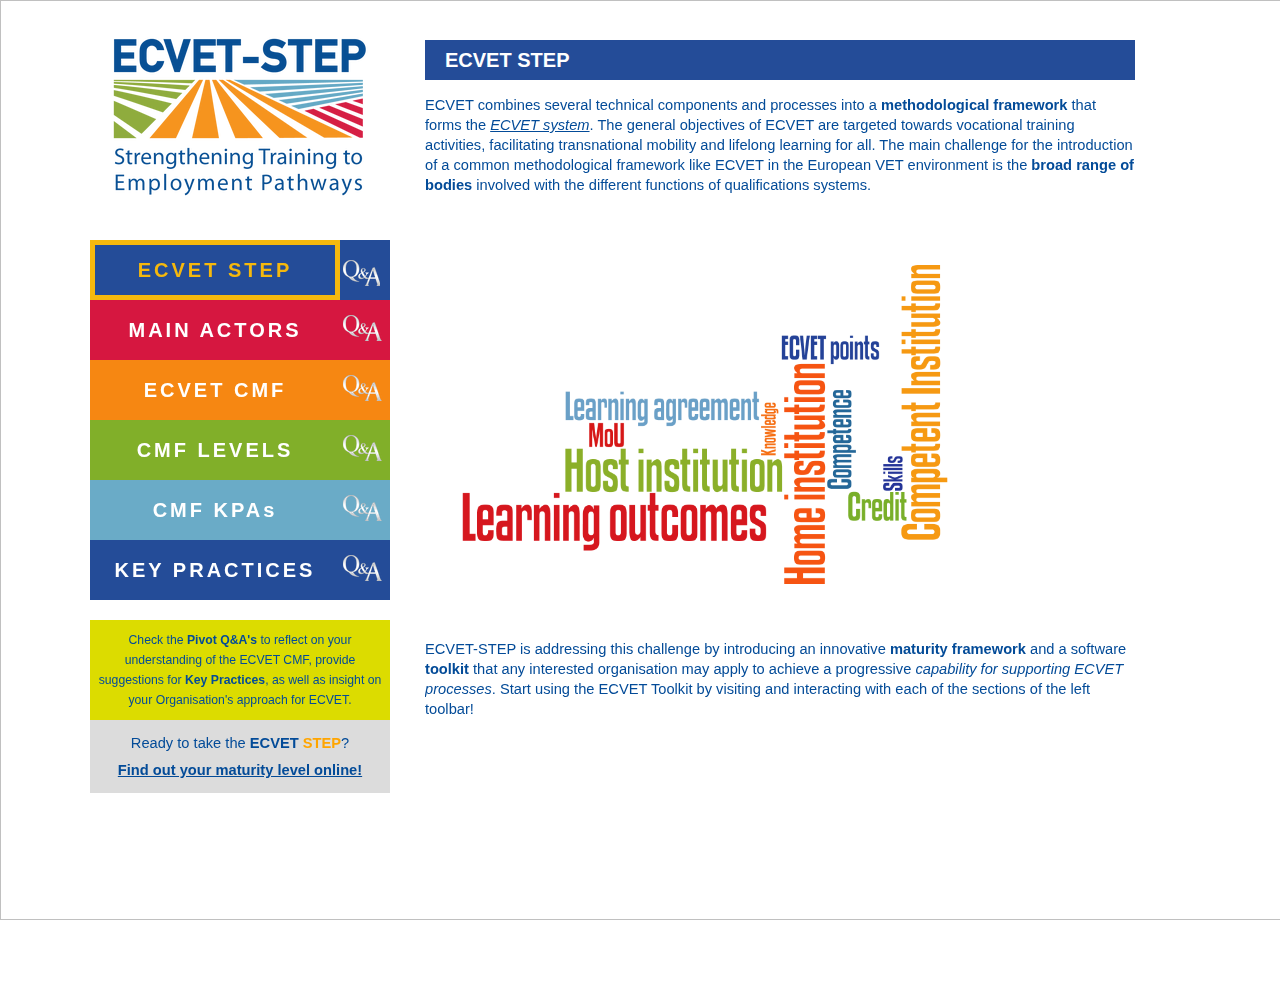
<file: index.html>
<!DOCTYPE html>
<html lang="en">

<head>
    <title>ECVET STEP Toolkit</title>
    <meta charset="utf-8">
    <!-- <link rel="stylesheet" href="css/reset.css" type="text/css" media="all"> -->
    <link rel="stylesheet" href="css/style.css" type="text/css" media="all">

    <script type="text/javascript" src="js/jquery-1.6.js"></script>
    <script type="text/javascript" src="js/jquery.easing.1.3.js"></script>
    <script type="text/javascript" src="js/script.js"></script>
    <script type="text/javascript" src="js/pages.js"></script>
    <script type="text/javascript" src="js/bg.js"></script>
    <script type="text/javascript" src="js/bgSlider.js"></script>
    <script type="text/javascript" src="js/slider.js"></script>
    <script type="text/javascript" src="js/tabs.js"></script>
</head>

<body id="page1">
    <div class="spinner"></div>
    <div id="bgSlider"></div>
    <div class="extra">
        <div class="main">
            <div class="box">
                <!-- header -->
                <header>
                    <h1><a href="index.html#!/overview" id="logo"></a></h1>
                    <nav>
                        <ul id="menu">
                            <li style="background:#244C98"><a href="#!/overview">ECVET STEP</a><a class="qa" target="_pivot" href="http://ecvet-step.eu/n/qa/category/pivot-ecvet-step">&nbsp;</a></li>
                            <li style="background:#D61740"><a href="#!/actors">MAIN ACTORS</a><a class="qa" target="_pivot" href="http://ecvet-step.eu/n/qa/category/pivot-actors">&nbsp;</a></li>
                            <li style="background:#F68712"><a href="#!/ecvet-cmf">ECVET CMF</a><a class="qa" target="_pivot" href="http://ecvet-step.eu/n/qa/category/pivot-cmf">&nbsp;</a></li>
                            <li style="background:#81AF29"><a href="#!/cmf-levels">CMF LEVELS</a><a class="qa" target="_pivot" href="http://ecvet-step.eu/n/qa/category/pivot-levels">&nbsp;</a></li>
                            <li style="background:#6AABC7"><a href="#!/key-process-areas">CMF KPAs</a><a class="qa" target="_pivot" href="http://ecvet-step.eu/n/qa/category/pivot-kpa">&nbsp;</a></li>
                            <li style="background:#244C98"><a href="#!/key-practices">KEY PRACTICES</a><a class="qa" target="_pivot" href="http://ecvet-step.eu/n/qa/category/pivot-practices">&nbsp;</a></li>
                        </ul>
                    </nav>
                    <p id="pivot">Check the <b>Pivot Q&A's</b> to reflect on your understanding of the ECVET CMF, provide suggestions for <b>Key Practices</b>, as well as insight on your Organisation's approach for ECVET.</p>
                    <p id="survey">Ready to take the <b>ECVET <span style="color: orange">STEP</span></b>?<br><a href="/survey" target="_blank" class="survey">Find out your maturity level online!</a></p>
                </header>
                <!--content -->
                <article id="content">
                    <ul>
                        <li id="overview">
                            <div class="box1">
                                <div class="inner">
                                    <!-- <a href="#" class="close" data-type="close"><span></span></a> -->
                                    <div class="wrapper pad_bot1">
                                        <h1 class="hometitle">ECVET STEP</h1>

                                        <p class="hometxt">
                                            ECVET combines several technical components and processes into a <b>methodological framework</b> that forms the <a href="http://www.ecvet-team.eu/en/ecvet-system" target="_blank"><i>ECVET system</i></a>. The general objectives of ECVET are targeted towards vocational training activities, facilitating transnational mobility and lifelong learning for all. The main challenge for the introduction of a common methodological framework like ECVET in the European VET environment is the <b>broad range of bodies</b> involved with the different functions of qualifications systems.
                                        </p>
                                        <p>
                                            <img alt="wordle" class="wordle" src="images/P7tzLr.png" />
                                            <!-- <img alt="wordle" class="wordle" align="right" src="images/P7tzLr.png" /> -->
                                        </p>
                                        <p>
                                            ECVET-STEP is addressing this challenge by introducing an innovative <b>maturity framework</b> and a software <b>toolkit</b> that any interested organisation may apply to achieve a progressive <i>capability for supporting ECVET processes</i>. Start using the ECVET Toolkit by visiting and interacting with each of the sections of the left toolbar!
                                        </p>
                                    </div>
                                </div>
                            </div>
                        </li>
                        <li id="actors">
                            <div class="box1">
                                <div class="inner">
                                    <!-- <a href="#" class="close" data-type="close"><span></span></a> -->
                                    <div class="wrapper tabs">
                                        <div class="col11">
                                            <div class="breadcrumb flat">
                                                <div class="nav">
                                                    <a class="first active" href="#actors-intro">Introduction</a>
                                                    <a href="#vet">VET Learner</a>
                                                    <a href="#host">Host Institution</a>
                                                    <a href="#hom" class="last">Home Institution</a>
                                                </div>
                                            </div>
                                        </div>
                                        <div class="tab-content" id="actors-intro">
                                            <div class="imgtxt3">
                                                <h1 class="hometitle">Introduction</h1>
                                                <p>
                                                    Before we begin to describe the maturity framework for progressively introducing and achieving capability for supporting mobility ECVET actions by any interested organisation, it is important to describe the main types of <b>actors</b> in the ECVET landscape.
                                                </p>
                                                <p class="action">
                                                    Use the top bar to find out about each of the key actor categories as well as the corresponding <b>requirements</b> and <b>resposibilities</b> for functioning as such within an ECVET context.
                                                </p>
                                            </div>
                                        </div>
                                        <div class="tab-content" id="vet">
                                            <div class="imgtxt3">
                                                <h1 class="hometitle">VET Learner</h1>
                                                <p>Even though the scope of the ECVET Capability Maturity Framework does not directly target individual learners, it is interesting to understand the main characteristics of the central player of ECVET, i.e. the VET Learner. A VET Learner in the context of ECVET is therefore an adult person who is interested in participating in vocational education training activities in order to achieve certain learning outcomes and acquire a certified set of competences and skills. The following paragraphs present the profile of an “ideal” ECVET learner</p>
                                                <div class="flip" id="flip">Requirements<img class="arrow" src="images/arrow.png" alt="more"></div>
                                                <div class="panel" id="panel">
                                                    <ul style="list-style-type:square; text-align:left">
                                                        <li>Minimum training to ensure that full advantage of the experience is taken.</li>
                                                        <li>Having the required documents:
                                                            <ul style="list-style-type:circle;">
                                                                <li>National Identity Card/Passport.</li>
                                                                <li>European Health insurance.</li>
                                                                <li>Medical certificate when required.</li>
                                                                <li>Travel and liability insurance.</li>
                                                                <li>Any authorisations required in the sending and host country.</li>
                                                            </ul>
                                                        </li>
                                                        <li>Sufficient knowledge of the working language.</li>
                                                        <li>Legal minimum age for placements of the sending and host country.</li>
                                                    </ul>
                                                </div>
                                                <div class="flip" id="flipa">Responsibilities<img class="arrow" src="images/arrow.png" alt="more"></div>
                                                <div class="panel" id="panela">
                                                    <ul style="list-style-type:square; text-align:left">
                                                        <li>Take part in the mobility experience in an active and responsible way and do everything required at each stage of the project: preparation, implementation, evaluation and dissemination.</li>
                                                        <li>During the placement the student is expected to:
                                                            <ul style="list-style-type:circle;">
                                                                <li>Comply with the agreed work plan.</li>
                                                                <li>Accept the company’s general rules and any others that might be agreed.</li>
                                                                <li>Respect safety procedures.</li>
                                                                <li>Use technical terminology.</li>
                                                                <li>Integrate in the work team.</li>
                                                                <li>Look for quality in processes carry out and assigned tasks all within deadlines.</li>
                                                                <li>Accept instructions received.</li>
                                                                <li>Care for personal hygiene and appearance.</li>
                                                                <li>Asses own work objectively and using critical thinking.</li>
                                                                <li>Show initiative in problem solving. </li>
                                                                <li>Respect rules for using the facilities and equipment provided to him/her (accommodations, installations, machinery, etc.)</li>
                                                            </ul>
                                                        </li>
                                                    </ul>
                                                </div>
                                            </div>
                                        </div>
                                        <div class="tab-content" id="hom">
                                            <div class="imgtxt3">
                                                <h1 class="hometitle">Home Institution</h1>
                                                <p>A “ECVET competent” organisation located in sending country, where trainees attend vocational training courses and which generates the demand for international, mobility-based VET. The home institution gathers demand for (mobility-based) VET and coordinates the mobility-based training on behalf of the learners. The following list presents the core requirements and responsibilities of the Home institution.</p>
                                                <div class="flip" id="flipb">Requirements<img class="arrow" src="images/arrow.png" alt="more"></div>
                                                <div class="panel" id="panelb">
                                                    <ul style="list-style-type:square; text-align:left">
                                                        <li>ECVET Competent Organisation – sufficient process to facilitate ECVET actions.</li>
                                                        <li>Support staff trained and competent.</li>
                                                        <li>Tutors fully aware for the curriculum of the host institution and the academic / technical domain of the VET action.</li>
                                                    </ul>
                                                </div>
                                                <div class="flip" id="flipc">Responsibilities<img class="arrow" src="images/arrow.png" alt="more"></div>
                                                <div class="panel" id="panelc">
                                                    <ul style="list-style-type:square; text-align:left">
                                                        <li>Coordination of the whole mobility process.</li>
                                                        <li>Describing the different activities that can be carried out and performed by the learner during the mobility-based VET.</li>
                                                        <li>Facilitating the formulation and signature of the Learning Agreement.</li>
                                                        <li>Arranging the insurance required for the mobility: travel, health, accident, etc.</li>
                                                        <li>Providing the learner with basic instruction in technical vocabulary in the working language or host country language.</li>
                                                        <li>Validating the agreed work plan.</li>
                                                        <li>Responsible for evaluating and validating the results of the placement once completed.</li>
                                                        <li>Raise awareness, promote and give information about mobility to the students.</li>
                                                        <li>Dissemination of results of mobility experiences.</li>
                                                        <li>A tutor from the home institution should always be available for the learner in case of need depending on the issues/problems faced by the learner during the placement abroad.</li>
                                                    </ul>
                                                </div>
                                            </div>
                                        </div>
                                        <div class="tab-content" id="host">
                                            <div class="imgtxt3">
                                                <h1 class="hometitle">Host Institution</h1>
                                                <p>An “ECVET competent” organisation that provides VET actions, gathers the supply for placement from host workplaces in the host country and receives demand for VET placement from Home institutions.</p>
                                                <br />
                                                <div class="flip" id="flipd">Requirements<img class="arrow" src="images/arrow.png" alt="more"></div>
                                                <div class="panel" id="paneld">
                                                    <ul style="list-style-type:square; text-align:left">
                                                        <li>ECVET Competent Organisation – sufficient process to facilitate ECVET actions.</li>
                                                        <li>Support staff trained and competent.</li>
                                                        <li>Tutors fully aware for the curriculum of the home institution and the academic / technical domain of the VET action.</li>
                                                    </ul>
                                                </div>
                                                <div class="flip" id="flipe">Responsibilities<img class="arrow" src="images/arrow.png" alt="more"></div>
                                                <div class="panel" id="panele">
                                                    <ul style="list-style-type:square; text-align:left">
                                                        <li>Coordination of the VET action.</li>
                                                        <li>Describing the different activities that can be carried out and performed by the learner during the mobility-based VET.</li>
                                                        <li>Facilitating the formulation and signature of the Learning Agreement.</li>
                                                        <li>Validating the agreed work plan.</li>
                                                        <li>Responsible for evaluating and validating the results of the placement once completed.</li>
                                                        <li>Raise awareness, promote and give information about mobility to the students.</li>
                                                        <li>FDissemination of results of mobility experiences.</li>
                                                    </ul>
                                                </div>
                                            </div>
                                        </div>
                                    </div>
                                </div>
                            </div>
                        </li>
                        <li id="ecvet-cmf">
                            <div class="box1">
                                <div class="inner">
                                    <!-- <a href="#" class="close" data-type="close"><span></span></a> -->
                                    <h1 class="hometitle">ECVET CMF</h1>
                                    <p>ECVET Capability Maturity Framework (ECVET CMF) has been designed to allow VET related organisations and individual actors across Europe, to understand and reap the benefits of ECVET from their perspective as well as to track their performance and to assure and control the quality of the integration of the ECVET system into their existing processes and workflows.</p>
                                    <p>ECVET CMF is an adaptation of the well-known <b>Capability Maturity Model (CMM)</b> which was originally applied to software development and has subsequently been developed into the Capability Maturity Model Integration (CMMI) and applied to other areas of business activity.</p>

                                    <h1 class="hometitle">ECVET CMF components</h1>
                                    <ul style="list-style-type:square; text-align:left">
                                        <li>The ECVET CMF is layered in <a href="#!/cmf-levels"><strong>five maturity levels</strong></a> that mark evolving capability of competent organisations in performing and participating in ECVET activities and programmes.</li>
                                        <li>Each maturity level is composed of several <a href="#!/key-process-areas"><strong>key process areas.</strong></a></li>
                                        <li>Each key process area is organized into sections called common features.</li>
                                        <li>The common features specify the <a href="#!/key-practices"><strong>key practices</strong></a> that, when collectively addressed, accomplish the goals of the key process area.</li>
                                    </ul>
                                    <p class="read_more">
                                    Read more: <a href="#!/ecvet-cmf_More" class="button1"><span></span><strong>Rationale for Capability Maturity Models</strong></a>
                                    </p>
                                </div>
                            </div>
                        </li>
                        <li id="cmf-levels">
                            <div class="box1">
                                <div class="inner">
                                    <!-- <a href="#" class="close" data-type="close"><span></span></a> -->
                                    <div class="wrapper tabs">
                                        <div class="col11">
                                            <div class="breadcrumb2">
                                                <div class="nav">
                                                    <a class="active" href="#general">Overview</a>
                                                    <a href="#level-1">Initial</a>
                                                    <a href="#level-2">Repeatable</a>
                                                    <a href="#level-3">Defined</a>
                                                    <a href="#level-4">Managed</a>
                                                    <a href="#level-5">Optimising</a>
                                                </div>
                                            </div>
                                        </div>
                                        <div class="col2 pad_left1">
                                            <div class="tab-content" id="general">
                                                <h1 class="leveltitle">Levels of the ECVET CMF</h1>
                                                <p class="imgtxt4">As is the case with the original Capability Maturity Model (SW-CMM), the ECVET CMF is layered in five levels that mark evolving capability of competent organisations in performing and participating in ECVET activities and programmes. As defined in CMMI v1.2, a maturity level is a defined evolutionary plateau for organizational process improvement. Each maturity level matures an important subset of the organisation’s processes, preparing it to move to the next maturity level.
                                                </p>
                                                <img alt="5levels" class="imagebig" src="images/ecvet-cmf_levels.png" />
                                            </div>
                                            <div class="tab-content" id="level-1">
                                                <h1 class="leveltitle">LEVEL 1: Initial </h1>
                                                <p class="leveltxt"> <strong>The overall process is characterized as ad hoc, and occasionally even chaotic. Few processes are defined, and success depends on individual effort. </strong></p>
                                                <p class="leveltxt"> At the Initial Level of ECVET CMF, the organization typically does not provide a stable environment for developing and maintaining vocational training activities based on the ECVET framework. </p>
                                                <p class="leveltxt">Success in Level 1 organisations depends on the competence and heroics of the people in the organisation and cannot be repeated unless the same competent individuals are assigned to the next training programme.</p>
                                                <p class="leveltxt">Thus, at Level 1, capability is a characteristic of the individuals, not of the organisation.</p>
                                                <p class="leveltxt"> <a href="#!/leveli1" class="button1"><span></span><strong>Read More</strong></a></p>
                                            </div>
                                            <div class="tab-content" id="level-2">
                                                <h1 class="lev2title">LEVEL 2: Repeatable</h1>
                                                <p class="lev2txt"> <strong>Basic project management processes are established to track schedule, functionality, and quality of VET actions. </strong></p>
                                                <p class="lev2txt"> At the Repeatable Level, policies for managing VET programmes and procedures to implement those policies are established. Planning and managing new programmes is based on experience with similar programmes.</p>
                                                <p class="lev2txt">The ECVET process capability of Level 2 organisations can be summarized as <b>disciplined</b> because planning and tracking of each VET programme is stable and earlier successes can be repeated.</p>
                                                <p class="lev2txt"> <a href="#!/leveli2" class="button2"><span></span><strong>Read More</strong></a></p>
                                            </div>
                                            <div class="tab-content" id="level-3">
                                                <h1 class="lev3title">LEVEL 3: Defined</h1>
                                                <p class="lev3txt"> <strong>For each VET programme, the process for both management and training activities is documented, standardised, and integrated into a standard ECVET process for the organisation. </strong></p>
                                                <p class="lev3txt"> At the Defined Level, the standard process for developing and implementing ECVET programmes across the organization is documented, including both training and management processes, and these processes are integrated into a coherent whole. </p>
                                                <p class="lev3txt">The ECVET process capability of Level 3 organisations can be summarized as <strong>standard and consistent</strong> because both training and management activities are stable and repeatable. This process capability is based on a common, organisation-wide understanding of the activities, roles, and responsibilities in a defined ECVET process.</p>
                                                <p class="lev3txt"> <a href="#!/leveli3" class="button3"><span></span><strong>Read More</strong></a></p>
                                            </div>
                                            <div class="tab-content" id="level-4">
                                                <h1 class="lev4title">LEVEL 4: Managed</h1>
                                                <p class="lev4txt"> <strong>Detailed measures of the ECVET process and VET quality are collected. Both the process and VET actions are quantitatively understood and controlled. </strong></p>
                                                <p class="lev4txt"> At the Managed Level, the organisation sets quantitative quality goals for both training programmes and processes. Productivity and quality are measured for important ECVET process activities across all programmes as part of an organisational measurement framework. </p>
                                                <p class="lev4txt">The ECVET process capability of Level 4 organizations can be summarized as being quantifiable and predictable because the process is measured and operates within measurable limits. This level of process capability allows an organization to predict trends in process and overall training quality within the quantitative bounds of these limits.</p>
                                                <p class="lev4txt"> <a href="#!/leveli4" class="button4"><span></span><strong>Read More</strong></a></p>
                                            </div>
                                            <div class="tab-content" id="level-5">
                                                <h1 class="lev5title">LEVEL 5: Optimizing</h1>
                                                <p class="lev5txt"> <strong>Continuous process improvement is enabled by quantitative feedback from the process and from piloting innovative ideas and technologies. </strong></p>
                                                <p class="lev5txt"> At the Optimising Level, the entire organization is focused on continuous process improvement. The organisation has the means to identify weaknesses and strengthen the process proactively, with the goal of preventing the occurrence of defects. </p>
                                                <p class="lev5txt">The software process capability of Level 5 organisations can be characterized as continuously improving because Level 5 organisations are continuously striving to improve the range of their process capability, thereby improving the process performance of their ECVET programmes.</p>
                                                <p class="lev5txt"> <a href="#!/leveli5" class="button5"><span></span><strong>Read More</strong></a></p>
                                            </div>
                                        </div>
                                    </div>
                                </div>
                            </div>
                        </li>
                        <li id="key-process-areas">
                            <div class="box1">
                                <div class="inner">
                                    <!-- <a href="#" class="close" data-type="close"><span></span></a> -->
                                    <div class="wrapper tabs">
                                        <div class="col11">
                                            <div class="breadcrumb2">
                                                <div class="nav">
                                                    <a class="active" href="#panela0">Overview</a>
                                                    <a href="#panelab">Initial</a>
                                                    <a href="#panelac">Repeatable</a>
                                                    <a href="#panelad">Defined</a>
                                                    <a href="#panelae">Managed</a>
                                                    <a href="#panelaw">Optimising</a>
                                                </div>
                                            </div>
                                        </div>
                                        <div class="col2 pad_left1">
                                            <div class="tab-content" id="panela0">
                                                <h1 class="leveltitle">ECVET CMF Key Process Areas (KPAs)</h1>
                                                <p class="hometxt">Key process areas indicate where an organisation should focus on to improve its ECVET process and identify the issues that must be addressed to achieve a specific maturity level.</p>
                                                <p>The key process areas may be considered as the requirements for achieving a maturity level. To achieve a maturity level, <i>all</i> key process areas for that level must be satisfied.</p>
                                                <p class="action">Use the top bar to see the identified key process areas for each of the five levels of the ECVET CMF!</p>
                                            </div>
                                            <div class="tab-content" id="panelab">
                                                <h1 class="leveltitle">KPAs for Level 1</h1>
                                                <p>(none)</p>
                                            </div>
                                            <div class="tab-content" id="panelac">
                                                <h1 class="leveltitle">KPAs for Level 2</h1>
                                                <ul style="list-style-type:square; text-align:left;">
                                                    <li><span class="kpa">KPA#01</span> - Electronic Document Management</li>
                                                    <li><span class="kpa">KPA#02</span> - Preparation of MoU.</li>
                                                    <li><span class="kpa">KPA#03</span> - Definition of Learning Outcomes (LOs).</li>
                                                    <li><span class="kpa">KPA#04</span> - Contract Management with Training Providers.</li>
                                                    <li><span class="kpa">KPA#05</span> - Documentation of validation metrics for training activities.</li>
                                                    <li><span class="kpa">KPA#06</span> - Preparation of Learning Agreement.</li>
                                                </ul>
                                            </div>
                                            <div class="tab-content" id="panelad">
                                                <h1 class="leveltitle">KPAs for Level 3</h1>
                                                <ul style="list-style-type:square; text-align:left">
                                                    <li><span class="kpa">KPA#07</span> - Transparent assessment of acquisition of LOs</li>
                                                    <li><span class="kpa">KPA#08</span> - Documentation of learning process in learner’s personal transcript</li>
                                                    <li><span class="kpa">KPA#09</span> - ECVET training and awareness raising across organisation</li>
                                                    <li><span class="kpa">KPA#10</span> - Integrated Data Collection and Management</li>
                                                    <li><span class="kpa">KPA#11</span> - Reuse and comparison of LOs</li>
                                                    <li><span class="kpa">KPA#12</span> - Definition of units of LOs</li>
                                                    <li><span class="kpa">KPA#13</span> - Peer reviews</li>
                                                </ul>
                                            </div>
                                            <div class="tab-content" id="panelae">
                                                <h1 class="leveltitle">KPAs for Level 4</h1>
                                                <ul style="list-style-type:square; text-align:left">
                                                    <li><span class="kpa">KPA#14</span> - Quantitative process management</li>
                                                    <li><span class="kpa">KPA#15</span> - Training process quality management</li>
                                                </ul>
                                            </div>
                                            <div class="tab-content" id="panelaw">
                                                <h1 class="leveltitle">KPAs for Level 5</h1>
                                                <!-- <h1 class="paneltitle">OPTIMIZING LEVEL</h1> -->
                                                <ul style="list-style-type:square; text-align:left">
                                                    <li><span class="kpa">KPA#16</span> - Issues prevention</li>
                                                    <li><span class="kpa">KPA#17</span> - Technology and standards change management</li>
                                                    <li><span class="kpa">KPA#18</span> - Process change management</li>
                                                </ul>
                                            </div>
                                        </div>
                                    </div>
                                </div>
                            </div>
                        </li>
                        <li id="key-practices">
                            <div class="box1">
                                <div class="inner">
                                    <!-- <a href="#" class="close" data-type="close"><span></span></a> -->
                                    <div class="wrapper tabs">
                                        <div class="col11">
                                            <div class="breadcrumb2">
                                                <div class="nav">
                                                    <a class="active" href="#levela0">Overview</a>
                                                    <a href="#levela1">Initial</a>
                                                    <a href="#levela2">Repeatable</a>
                                                    <a href="#levela3">Defined</a>
                                                    <a href="#levela4">Managed</a>
                                                    <a href="#levela5">Optimising</a>
                                                </div>
                                            </div>
                                        </div>
                                        <div class="col2 pad_left1">
                                            <div class="tab-content" id="levela0">
                                                <h1 class="leveltitle">Key practices</h1>
                                                <p class="hometxt">
                                                    Each key process area is described in terms of the key practices that contribute to satisfying its goals. The key practices describe the infrastructure and activities that contribute most to the effective implementation and institutionalization of the key process area.
                                                </p>
                                                <p>
                                                    Each key practice consists of <strong>a single sentence</strong>, often followed by a more detailed description, which may include examples and elaboration. These key practices, state the fundamental policies, procedures, and activities for the key process area. The key practices describe “what” is to be done, but they should not be interpreted as mandating “how” the goals should be achieved. <strong>Alternative practices</strong> may accomplish the goals of the key process area.
                                                </p>
                                                <p>
                                                    Example set of key practices for <b><span class="kpa">KPA#2</span> - Preparation of the MoU:</b>
                                                    <ul>
                                                        <li>A database of information from partner institutions exists and is up to date</li>
                                                        <li>A centralized agency can be requested to include new host institutions</li>
                                                        <li>There are protocols to build relationships to trusted institutions for
                                                        future collaborations</li>
                                                        <li>Different models/templates exist to facilitate different kind of
                                                        collaborations</li>
                                                        <li>Quality criteria and content criteria are agreed upon</li>
                                                        <li>Explanation of methodology/justification of agreement</li>
                                                    </ul>
                                                </p>
                                                <p>
                                                    Key practices for each KPA belong to a specific level of the ECVET CMF based on the criterion of whether they accomplish the goals of this level.
                                                </p>
                                                <p class="action">
                                                    Use the top bar to find out the goals of each of the 5 ECVET CMF levels and the corresponding key practice charasteristics!
                                                </p>
                                            </div>
                                            <div class="tab-content" id="levela1">
                                                <h1 class="lev2title">Goals of Level 1 – The Initial level</h1>
                                                <p class="imgtxt4" style="color:#F68712">
                                                    There're no defined goals for the initial level.
                                                </p>
                                            </div>
                                            <div class="tab-content" id="levela2">
                                                <h1 class="lev2title">Goals of Level 2 – The Repeatable level</h1>
                                                <p class="imgtxt4" style="color:#F68712">
                                                    Level 2 contains a set of initial practices. To achieve level 2, these initial activities may be performed in an ad hoc manner, but they must be performed. If a competent organization were to start with no capability in managing ECVET, it should focus initially on implementing the Level 2 practices.
                                                    <br /> Thus, Level 2 is characterized by a single management goal:</p>
                                                <br />
                                                <!-- FIXME remove imgtxt -->
                                                <div class="imgtxt5">
                                                    <div class="flip" id="flipaa"> 1. Initial practices are performed but may be ad hoc.<img class="arrow" src="images/arrow.png" alt="more"></div>
                                                    <div class="panel" id="panelaa">In the context of this model, ad hoc (i.e., an ad hoc practice) refers to performing a practice in a manner that depends largely on the initiative and experience of an individual or team (and team leadership), without much in the way of organizational guidance in the form of a prescribed plan (verbal or written), policy, or training.</div>
                                                    <p style="margin-top:10px; color:#F68712">
                                                        The quality of the outcome may vary significantly depending on who performs the practice, when it is performed, and the context of the problem being addressed, the methods, tools, and techniques used, and the priority given a particular instance of the practice. With experienced and talented personnel, high-quality outcomes may be achieved even if practices are ad hoc. However, at this level, lessons learned are typically not captured at the organizational level, so approaches and outcomes are difficult to repeat or improve across the organization.
                                                    </p>
                                                </div>
                                            </div>
                                            <div class="tab-content" id="levela3">
                                                <h1 class="lev3title"> Goals of Level 3 – The Defined level</h1>
                                                <p class="imgtxt4" style="color:#81AF29">Four main goals are present at Level 3, which represent an initial level of institutionalization of the activities within a domain:</p>
                                                <div class="imgtxt5">
                                                    <div class="flip" id="flipa1"> 1. Practices are documented.<img class="arrow" src="images/arrow.png" alt="more"></div>
                                                    <div class="panel" id="panela1">The practices in the domain are being performed according to a documented plan. The focus here should be on planning to ensure that the practices are intentionally designed (or selected) to serve the organization.</div>
                                                    <div class="flip" id="flipa2"> 2. Stakeholders of the practice are identified and involved.<img class="arrow" src="images/arrow.png" alt="more"></div>
                                                    <div class="panel" id="panela2">Stakeholders of practices are identified and involved in the performance of the practices. This could include stakeholders from within the function, from across the organization, or from outside the organization, depending on how the organization implemented the practice.</div>
                                                    <div class="flip" id="flipa3"> 3. Adequate resources are provided<img class="arrow" src="images/arrow.png" alt="more"></div>
                                                    <div class="panel" id="panela3">to support the process (people, funding, and tools). Adequate resources are provided in the form of people, funding, and tools to ensure that the practices can be performed as intended. The performance of this practice can be evaluated by determining whether any desired practices have not been implemented due to a shortage of resources. If all desired practices have been implemented as intended by the organization, then adequate resources have been provided.</div>
                                                    <div class="flip" id="flipa4"> 4. Standards and/or guidelines have been identified<img class="arrow" src="images/arrow.png" alt="more"></div>
                                                    <div class="panel" id="panela4">to guide the implementation of the practices. The organization identified some standards and/or guidelines to inform the implementation of practices in the domain. These may simply be the reference sources the organization consulted when developing the plan for performing the practices.</div>
                                                </div>
                                                <p class="imgtxt4" style="color:#81AF29">
                                                    Overall, the practices at Level 3 are more complete than at Level 2 and are no longer performed irregularly or are not ad hoc in their implementation. As a result, the organization’s performance of the practices is more stable. At Level 3, the organization can be more confident that the performance of the domain practices will be sustained over time.
                                                </p>
                                            </div>
                                            <div class="tab-content" id="levela4">
                                                <h1 class="lev4title">Goals of Level 4 – The Managed level</h1>
                                                <p class="imgtxt4" style="color:#D61740">At Level 4, the ECVET activities have been further institutionalized and are now being managed. Five key management goals support this progression:.
                                                    <br />
                                                </p>
                                                <div class="imgtxt5">
                                                    <div class="flip" id="flipaq"> 1. Activities are guided by policies<img class="arrow" src="images/arrow.png" alt="more"></div>
                                                    <div class="panel" id="panelaq">Activities are guided by policies (or other organizational directives) and governance. Managed activities in a domain receive guidance from the organization in the form of organizational direction, as in policies and governance. Policies are an extension of the planning activities that are in place at MIL2.</div>
                                                    <div class="flip" id="flipar"> 3. Periodically Reviewed<img class="arrow" src="images/arrow.png" alt="more"></div>
                                                    <div class="panel" id="panelar">Activities are periodically reviewed to ensure they conform to policy.</div>
                                                    <div class="flip" id="flipat"> 4. Responsibility and Authority<img class="arrow" src="images/arrow.png" alt="more"></div>
                                                    <div class="panel" id="panelat">Responsibility and authority for performing the practices are assigned to personnel.</div>
                                                    <div class="flip" id="flipay"> 5. Skills and Knowledge<img class="arrow" src="images/arrow.png" alt="more"></div>
                                                    <div class="panel" id="panelay">Personnel performing the practices have adequate skills and knowledge. The personnel assigned to perform the activities have adequate domain-specific skills and knowledge to perform their assignments.</div>
                                                </div>
                                                <br />
                                                <p class="imgtxt4" style="color:#D61740">
                                                    At Level 4, the practices in a domain are further stabilized and are guided by high-level organizational directives, such as policy. As a result, the organization should have additional confidence in its ability to sustain the performance of the practices over time and across the organization.
                                                </p>
                                            </div>
                                            <div class="tab-content" id="levela5">
                                                <h1 class="lev5title">Goals of Level 5 – The Optimising level</h1>
                                                <p class="imgtxt4" style="color:#6AABC7">Level 5 of the ECVET CMF, marking the highest capability maturity of a competent organisation in terms of ECVET activities, portrays the mastery of the organisation of all lower levels and associated key process areas and practices. Moreover, it is characterized by three key goals that mark this achievement:
                                                </p>
                                                <div class="imgtxt5">
                                                    <div class="flip" id="flipaf"> 1. Internal Evaluation<img class="arrow" src="images/arrow.png" alt="more"></div>
                                                    <div class="panel" id="panelaf">Transcript of achievement and internal evaluation is performed and documented for each round of ECVET activities.</div>
                                                    <div class="flip" id="flipag"> 2. Change Management Practices<img class="arrow" src="images/arrow.png" alt="more"></div>
                                                    <div class="panel" id="panelag">Change management practices are performed for all key process areas.</div>
                                                    <div class="flip" id="flipah"> 3. Issue Tracking Workflow<img class="arrow" src="images/arrow.png" alt="more"></div>
                                                    <div class="panel" id="panelah">An elaborate issue tracking workflow is supported to detect / capture and manage the resolution of any issues and defects in the key process areas and practices and effectively achieve improvement over time</div>
                                                </div>
                                                <br />
                                                <p class="imgtxt4" style="color:#6AABC7">
                                                    At Level 4, the practices in a domain are further stabilized and are guided by high-level organizational directives, such as policy. As a result, the organization should have additional confidence in its ability to sustain the performance of the practices over time and across the organization.
                                                </p>
                                            </div>
                                        </div>
                                    </div>
                                </div>
                            </div>
                        </li>
                        <!-- ~~~~~~~~~~~~~~~~~~~~~~~~~~~~~~~~~~~~~~~~~~~~~~~~~~~~~~~~~~~~~~~~~~~~~~~~~~~~~~~~~~ -->
                        <li id="leveli1">
                            <div class="box1">
                                <div class="inner">
                                    <!-- <a href="#" class="close" data-type="close"><span></span></a> -->
                                    <div class="wrapper pad_bot3">
                                        <h1 class="hometitle"> First Level - Initial</h1>
                                        <img alt="initial" class="image" src="images/initial.png" />
                                        <p class="imgtxt1">The overall process is characterized as ad hoc, and occasionally even chaotic. Few processes are defined, and success depends on individual effort. In close resemblance to the description of the SW-CMM.
                                        </p>
                                        <p class="hometxt">
                                            At the Initial Level of ECVET CMF, the organization typically does not provide a stable environment for developing and maintaining vocational training activities based on the ECVET framework.
                                            <br />
                                            <br />Such organisations frequently have difficulty making commitments that the staff can meet with an orderly process, resulting in a series of issues and, probably, crises. During a crisis, the ECVET programmes typically abandon planned procedures and revert to adhoc activities. Success depends entirely on having exceptional managers, trainers, support staff and, last but not least, self-determined learners. Occasionally, capable and forceful trainers and teams can withstand the pressures to take shortcuts in the training process; but when they leave the programme, their stabilizing influence leaves with them.
                                            <br />
                                            <br /> Even an otherwise strong training programme, cannot overcome the instability created by the absence of sound processes. In spite of this ad hoc, even chaotic, process, Level 1 organizations frequently develop training activities that work, even though they may be over the budget, out of schedule and uder-reported. Success in Level 1 organisations depends on the competence and heroics of the people in the organisation and cannot be repeated unless the same competent individuals are assigned to the next training programme. Thus, at Level 1, capability is a characteristic of the individuals, not of the organisation.
                                        </p>
                                        <p class="leveltxt2"> <a href="#!/cmf-levels" class="button1"><span></span><strong>Back To Levels</strong></a></p>
                                    </div>
                                </div>
                            </div>
                        </li>
                        <!-- ~~~~~~~~~~~~~~~~~~~~~~~~~~~~~~~~~~~~~~~~~~~~~~~~~~~~~~~~~~~~~~~~~~~~~~~~~~~~~~~~~~ -->
                        <li id="leveli2">
                            <div class="box1">
                                <div class="inner">
                                    <!-- <a href="#" class="close" data-type="close"><span></span></a> -->
                                    <h1 class="lev2titledet"> Second-Level-Repeatable</h1>
                                    <img alt="repeatable" class="image" src="images/repeatable.png" />
                                    <p class="imgtxt1" style="color:#F68712">Basic project management processes are established to track schedule, functionality, and quality of VET actions. The necessary process discipline is in place to repeat earlier successes on projects with similar applications.
                                    </p>
                                    <p class="lev2det">At the Repeatable Level, policies for managing VET programmes and procedures to implement those policies are established. Planning and managing new programmes is based on experience with similar programmes. Process capability is enhanced by establishing basic process management discipline on a programme by programme basis. An effective process can be characterized as one which is practiced, documented, enforced, trained, measured, and able to improve.
                                        <br />
                                        <br /> VET programmes in Level 2 organisations have installed basic project management controls. Realistic commitments are based on the results observed on previous programmes and on the requirements of the current programme. The managers for a programme track performance of the trainee, the trainers, schedules, and functionality; problems in meeting commitments are identified when they arise. Expected learning outcomes and the training activities perform to satisfy them are baselined, and their integrity is controlled. The competent organisations overlook and manage their liaisons in real-work environments, where some training activities make take place.
                                        <br />
                                        <br /> Processes may differ between programmes in a Level 2 organisation. The organisational requirement for achieving Level 2 is that there are policies that guide the programmes in establishing the appropriate processes. The ECVET process capability of Level 2 organisations can be summarized as disciplined because planning and tracking of each VET programme is stable and earlier successes can be repeated. The overall ECVET programme and its associated training activities are under the effective control of a project management system, following realistic plans based on the performance of previous pogrammes.
                                    </p>
                                    <p class="leveltxt2"> <a href="#!/cmf-levels" class="button2"><span></span><strong>Back To Levels</strong></a></p>
                                </div>
                            </div>
                        </li>
                        <!-- ~~~~~~~~~~~~~~~~~~~~~~~~~~~~~~~~~~~~~~~~~~~~~~~~~~~~~~~~~~~~~~~~~~~~~~~~~~~~~~~~~~ -->
                        <li id="leveli3">
                            <div class="box1">
                                <div class="inner" style="overflow:scroll;height:800px;">
                                    <!-- <a href="#" class="close" data-type="close"><span></span></a> -->
                                    <h1 class="lev3titledet"> Third-Level-Defined</h1>
                                    <img alt="defined" class="image" src="images/defined.png" />
                                    <p class="imgtxt1" style="color:#81AF29">For each VET programme, the process for both management and training activities is documented, standardised, and integrated into a standard ECVET process for the organisation. All programmes use an approved, tailored version of this organisation-wide process for VET actions.
                                    </p>
                                    <p class="lev3tdet">
                                        At the Defined Level, the standard process for developing and implementing ECVET programmes across the organization is documented, including both training and management processes, and these processes are integrated into a coherent whole. This standard process is referred to throughout the ECVET CMF as the organisation-wide ECVET process. Processes established at Level 3 are used (and changed, as appropriate) to help the trainers, the managers and support staff perform more effectively. The organisation exploits effective practices when standardizing its processes and there is a group that is responsible for the organisation's process documentation and tracking, e.g., an ECVET process group. An organization-wide training program is implemented to ensure that the staff, trainers and managers have the knowledge and skills required to fulfill their assigned roles.
                                        <br />
                                        <br /> Projects tailor the organization's standard software process to develop their own defined software process, which accounts for the unique characteristics of the project. This tailored process is referred to in the CMM as the project's defined software process. A defined software process contains a coherent, integrated set of well-defined software engineering and management processes. A well-defined process can be characterized as including readiness criteria, inputs, standards and procedures for performing the work, verification mechanisms (such as peer reviews), outputs, and completion criteria. Because the software process is well defined, management has good insight into technical progress on all projects.
                                        <br />
                                        <br /> The ECVET process capability of Level 3 organisations can be summarized as standard and consistent because both training and management activities are stable and repeatable. Within established training activites, cost, schedule, and functionality are under control, and overall training quality is tracked and reported. This process capability is based on a common, organisation-wide understanding of the activities, roles, and responsibilities in a defined ECVET process.
                                    </p>
                                    <p class="leveltxt2"> <a href="#!/cmf-levels" class="button3"><span></span><strong>Back To Levels</strong></a></p>
                                </div>
                            </div>
                        </li>
                        <!-- ~~~~~~~~~~~~~~~~~~~~~~~~~~~~~~~~~~~~~~~~~~~~~~~~~~~~~~~~~~~~~~~~~~~~~~~~~~~~~~~~~~ -->
                        <li id="leveli4">
                            <div class="box1">
                                <div class="inner">
                                    <!-- <a href="#" class="close" data-type="close"><span></span></a> -->
                                    <h1 class="lev4titledet"> Fourth-Level-Managed</h1>
                                    <img alt="managed" class="image" src="images/managed.png" />
                                    <p class="imgtxt1" style="color:#D61740">Detailed measures of the ECVET process and VET quality are collected. Both the process and VET actions are quantitatively understood and controlled.
                                        <br />
                                    </p>
                                    <p class="lev4tdet">
                                        At the Managed Level, the organisation sets quantitative quality goals for both training programmes and processes. Productivity and quality are measured for important ECVET process activities across all programmes as part of an organisational measurement framework. An organization-wide ECVET programme database is used to collect and analyze the data available from the programmes' defined ECVET processes. ECVET processes are instrumented with well-defined and consistent measurements at Level 4. These measurements establish the quantitative foundation for evaluating the programmes' training processes and performance.
                                        <br />
                                        <br /> Programmes achieve control over their training activities and processes by narrowing the variation in their process performance to fall within acceptable quantitative boundaries. Meaningful variations in process performance can be distinguished from random variation (noise), particularly within established training programmes. The risks involved in moving up the learning curve of a new application domain are known and carefully managed.
                                        <br />
                                        <br /> The ECVET process capability of Level 4 organizations can be summarized as being quantifiable and predictable because the process is measured and operates within measurable limits. This level of process capability allows an organization to predict trends in process and overall training quality within the quantitative bounds of these limits. Because the process is both stable and measured, when some exceptional circumstance occurs, the “special cause” of the variation can be identified and addressed. When the known limits of the process are exceeded, action is taken to correct the situation. ECVET programmes are of predictably high quality.
                                    </p>
                                    <p class="leveltxt2"> <a href="#!/cmf-levels" class="button4"><span></span><strong>Back To Levels</strong></a></p>
                                </div>
                            </div>
                        </li>
                        <!-- ~~~~~~~~~~~~~~~~~~~~~~~~~~~~~~~~~~~~~~~~~~~~~~~~~~~~~~~~~~~~~~~~~~~~~~~~~~~~~~~~~~ -->
                        <li id="leveli5">
                            <div class="box1">
                                <div class="inner">
                                    <!-- <a href="#" class="close" data-type="close"><span></span></a> -->
                                    <h1 class="lev5titledet"> Last-Level-Optimizing</h1>
                                    <img alt="optimizing" class="image" src="images/optimizing.png" />
                                    <p class="imgtxt1" style="color:#6AABC7">Continuous process improvement is enabled by quantitative feedback from the process and from piloting innovative ideas and technologies.
                                    </p>
                                    <p class="lev5tdet">
                                        At the Optimising Level, the entire organization is focused on continuous process improvement. The organisation has the means to identify weaknesses and strengthen the process proactively, with the goal of preventing the occurrence of defects. Data on the effectiveness of the ECVET process is used to perform cost-benefit analyses of new techniques, standards, and technologies and consult changes to the organisation-wide ECVET process. Innovations that exploit the best practices are identified and transferred throughout the organization.
                                        <br>
                                        <br> All members of teams implementing ECVET programmes in Level 5 organisations analyse defects to determine their causes. Processes are evaluated to prevent known types of defects from recurring, and lessons learned are disseminated to other programmes. There is chronic waste, in the form of rework, in any system simply due to random variation. Waste is unacceptable; organised efforts to remove waste result in changing the system, i.e., improving the process by changing “common causes” of inefficiency to prevent the waste from occurring. While this is true of all the maturity levels, it is the focus of Level 5.
                                        <br>
                                        <br> The software process capability of Level 5 organisations can be characterized as continuously improving because Level 5 organisations are continuously striving to improve the range of their process capability, thereby improving the process performance of their ECVET programmes. Improvement occurs both by incremental advancements in the existing process and by innovations using new training techniques, approaches, emerging technologies, standards and methods. Technology and process improvements are planned and managed as ordinary training activities.
                                    </p>
                                    <p class="leveltxt2"> <a href="#!/cmf-levels" class="button5"><span></span><strong>Back To Levels</strong></a></p>
                                </div>
                            </div>
                        </li>
                        <!-- ~~~~~~~~~~~~~~~~~~~~~~~~~~~~~~~~~~~~~~~~~~~~~~~~~~~~~~~~~~~~~~~~~~~~~~~~~~~~~~~~~~ -->
                        <li id="ecvet-cmf_More">
                            <div class="box1">
                                <div class="inner">
                                    <!-- <a href="#" class="close" data-type="close"><span></span></a> -->
                                    <h1 class="hometitle">Rationale of Capability Maturity Frameworks</h1>
                                    <div class="wrapper" style="text-align:left">
                                        <p class="color1 pad_bot2"><strong></strong></p>
                                        <p>The Software Engineering Institute (SEI) a federally funded research and development center sponsored by the US Department of Defence and operated by Carnegie Mellon University, developed the original capability maturity model - SW-CMM, Capability Maturity Model for Software - in the early 1990s, which is still widely used today. Capability maturity models have gained widescale acceptance over the last decade. These models and their associated methods were originally applied to IT solutions, particularly software solutions, but a number of IT-related disciplines have developed capability maturity models to support process improvement in areas such as:</p>
                                    </div>
                                    <ul style="list-style-type:square; text-align:left">
                                        <li><strong>People</strong> – the P-CMM (People Capability Maturity Model), and the IDEAL Life Cycle Model for Improvement.</li>
                                        <li><strong>Systems Engineering</strong>– the SE-CMM (Systems Engineering Capability Maturity Model).</li>
                                        <li><strong>Software Acquisition</strong> – the SA-CMM (Software Acquisition Capability Maturity Model).</li>
                                        <li><strong>CMMI</strong> (Capability Maturity Model Integration).</li>
                                    </ul>
                                    <br />
                                    <div class="wrapper" style="text-align:left">
                                        <p class="color1 pad_bot2"><strong></strong></p>
                                        <p>The models have been adopted by large organizations, including the US Department of Commerce, the US DoD, the UK Government, and a number of large services organizations, to assess competencies. As an example of the trend towards increased interest in applying capability maturity model techniques to IT architecture, all US federal agencies are now expected to provide maturity models and ratings as part of their IT investment management and audit requirements. In particular, the US Department of Commerce (DoC) has developed an IT Architecture Capability Maturity Model (ACMM)2 to aid in conducting internal assessments. The ACMM provides a framework that represents the key components of a productive IT architecture process. The goal is to enhance the overall odds for success of IT architecture by identifying weak areas and providing a defined evolutionary path to improving the overall architecture process. The rationale of all of these models are to facilitate the introduction of a process improvement methodology, which aims to take projects, teams and organisations from the 1st “chaotic” or “initial” level, to a higher level, ideally but not necessarily level 5, "optimising".
                                            <br />
                                            <br />Skipping levels is counter-productive because each level forms a necessary foundation from which to achieve the next level. The models identify the levels through which an organization must evolve to establish a culture of excellence in the related domain. Processes without the proper foundation fail at the very point they are needed most – under stress – and they provide no basis for future improvemen
                                        </p>
                                        <p><b><i>Get to know the ECVET CMF components!</i></b></p>
                                        <a href="#!/ecvet-cmf" class="button1"><span></span><strong>Back</strong></a>
                                    </div>
                                </div>
                            </div>
                        </li>
                    </ul>
                </article>
                <!-- / content -->
                </div>
                <div class="block"></div>
            </div>
        </div>
        <script>
        $(window).load(function() {
            $('.spinner').fadeOut();
            $('body').css({
                overflow: 'inherit'
            })
        })
        </script>
</body>

</html>
</file>
<file: css/style.css>
/* Getting the new tags to behave */

article,
aside,
audio,
canvas,
command,
datalist,
details,
embed,
figcaption,
figure,
footer,
header,
hgroup,
keygen,
meter,
nav,
output,
progress,
section,
source,
video {
    display: block
}

mark,
rp,
rt,
ruby,
summary,
time {
    display: inline
}


/* Left & Right alignment */

.left {
    float: left
}

.right {
    float: right
}

.wrapper {
    width: 100%;
    overflow: hidden
}



/* Global properties ======================================================== */

body {
    background: #ffffff;
    border: 0;
    font-family: Arial, Helvetica, sans-serif;
    font-size: 11pt;
    color: #034B98;
    line-height: 20px;
    min-width: 800px;
    overflow: hidden
    height: 100%
}



* {
    margin: 0;
    padding: 0;
}


/* Global Structure ============================================================= */

.main {
    margin: 0 auto;
    width: 1100px
}

.read_more {
    margin-top: 10px;
    padding: 5px;
    border: 1px dotted green;
    font-style: italic;
}

.survey {
    font-weight: bold;
}

.bg_spinner {
    width: 100px;
    height: 13px;
    position: absolute;
    z-index: 2;
    background: url(../images/loader.gif) 0 0 no-repeat;
    top: 5px;
    left: 5px;
    overflow: hidden;
}

.spinner {
    position: absolute;
    z-index: 99;
    background: url(../images/loader.gif) 50% 50% no-repeat #ffffff;
    ;
    width: 100%;
    height: 100%;
    top: 0;
    left: 0
}

.block {
    height: 92px
}

.extra {
    min-height: 100%;
    height: auto !important;
    height: 100%;
    margin: 0 auto -92px;
    position: relative
}


.bg1 {
    background: #ffffff;
    ;
    position: relative;
    z-index: 1;
    height: 92px
}

.box {
    width: 100%;
    overflow: hidden;
    padding-top: 20px;
    padding-bottom: 20px;
    position: relative
}

.pagination {
    position: absolute;
    top: -35px;
    left: 0
}

.pagination li {
    float: left;
    padding-right: 2px;
    font-size: 20px;
    line-height: 34px
}

.pagination a {
    display: inline-block;
    width: 35px;
    height: 35px;
    color: #ffffff;
    ;
    text-align: center;
    text-decoration: none;
    text-align: center;
    background: #034B98
}

.pagination a:hover,
.pagination .current a {
    background-position: left;
    color: #034B98;
    background: #ffffff;
}


/* ============================= main layout ====================== */

a {
    color: #034B98;
    text-decoration: underline;
    outline: none
}

a:hover {
    text-decoration: none
}

h1 {
    padding: 10px 10px 10px 20px
}

h2 {
    font-size: 26px;
    line-height: 1.2em;
    padding: 17px 0 20px 0;
    color: #034B98;
    font-weight: 700
}

p {
    padding-bottom: 20px
}


/* ============================= header ====================== */

header {
    width: 300px;
    float: left
}

#logo {
    display: block;
    background: url(../images/logo3.png) 0 0 no-repeat;
    width: 260px;
    height: 200px
}

#menu > li {
    width: 300px;
}

#menu > li > a.qa {
    width: 40px;
    background: url(../images/qa.png) 3px 15px no-repeat;
}
#menu > li > a:hover.qa {
    background: url(../images/qa_pressed.png) 3px 15px no-repeat;
}
#menu > li > a.active.qa {
    border: none;
}

#menu > li > a {
    display: inline-block;
    font-size: 20px;
    width: 240px;
    padding: 20px 5px 20px 5px;
    color: #fff;
    text-align: center;
    font-weight: bold;
    text-decoration: none;
    position: relative;
    letter-spacing: 3px;
    cursor: pointer
}

#menu > li > a:hover {
    color: #f5b80d;
}

#menu > li > a.active {
    color: #f5b80d;
    border: 5px solid #f5b80d;
    padding: 15px 0px 15px 0px;
}

header #pivot {
    position: relative;
    vertical-align: bottom;
    margin-top:20px;
    padding: 10px 5px 10px 5px;
    text-align: center;
    background-color: #dcdc00;
    font-size: smaller;
    line-height: 15pt;
}


header #survey {
    position: relative;
    vertical-align: bottom;
    margin-top:0px;
    padding: 10px 5px 10px 5px;
    text-align: center;
    background-color: #dcdcdc;
    line-height: 20pt;
}


/* ============================= content ====================== */


article li {
    margin-left: 20px;
}

#content {
    height: 8px;
    width: 740px;
    float: left;
    position: relative
}

#content > ul > li {
    position: relative;
    height: 868px;
    width: 100%;
    bottom: 0
}

.box1 {
    background: #ffffff;
    width: 100%;
    height: 100%;
    position: absolute;
    top: 0;
    left: 0;
}

.inner {
    padding: 0px 15px 0px 15px;
    position: relative;
}

.close {
    position: absolute;
    top: 20px;
    right: 20px;
    width: 25px;
    height: 25px;
    background: url(../images/close.gif) 0 0 no-repeat;
    display: block
}

.close span {
    display: block;
    background: url(../images/close.gif) 0 bottom no-repeat;
    width: 100%;
    height: 100%
}

.pad_left1 {
    /*padding-left: 60px*/
}

/*Center images*/
.pad_left1 img {
    display: block;
    margin-left: auto;
    margin-right: auto;
}

.pad_bot1 {
    padding-bottom: 25px
}

.pad_bot2 {
    padding-bottom: 4px
}

.pad_bot3 {
    padding-bottom: 10px
}

.marg_right1 {
    margin-right: 29px
}

#page_Services .pad_bot3 {
    padding-bottom: 15px
}

#content figure {
    padding-top: 5px
}

.action {
    border: 1px dotted rgb(214, 23, 64);
    margin-top: 20px;
    padding: 5px;
    font-family: "Times New Roman", Times, serif;
    font-style: italic;
    color: rgb(214, 23, 64);

}

span.kpa {
    color: orange
}

.button1 {
    /*display: inline-block;*/
    /*font-size: 16px;*/
    /*color: #ffffff;*/
    /*text-transform: uppercase;*/
    /*text-decoration: none;*/
    /*background: #034B98;*/
    /*line-height: 33px;*/
    position: relative
}

.button1 span {
    position: absolute;
    top: 0;
    left: 0;
    width: 100%;
    height: 100%;
    background: #ffffff;
}

.button1 strong {
    position: relative;
    font-weight: 400;
    display: block;
    padding: 0 14px;
    letter-spacing: -1px
}

.button1:hover {
    color: #034B98
}

.button2 {
    display: inline-block;
    font-size: 16px;
    color: #ffffff;
    ;
    text-transform: uppercase;
    text-decoration: none;
    background: #F68712;
    line-height: 33px;
    position: relative
}

.button2 span {
    position: absolute;
    top: 0;
    left: 0;
    width: 100%;
    height: 100%;
    background: #F68712;
}

.button2 strong {
    position: relative;
    font-weight: 400;
    display: block;
    padding: 0 14px;
    letter-spacing: -1px
}

.button2:hover {
    color: #fff
}

.button3 {
    display: inline-block;
    font-size: 16px;
    color: #ffffff;
    ;
    text-transform: uppercase;
    text-decoration: none;
    background: #81AF29;
    line-height: 33px;
    position: relative
}

.button3 span {
    position: absolute;
    top: 0;
    left: 0;
    width: 100%;
    height: 100%;
    background: #81AF29;
}

.button3 strong {
    position: relative;
    font-weight: 400;
    display: block;
    padding: 0 14px;
    letter-spacing: -1px
}

.button3:hover {
    color: #fff
}

.button4 {
    display: inline-block;
    font-size: 16px;
    color: #ffffff;
    ;
    text-transform: uppercase;
    text-decoration: none;
    background: #D61740;
    line-height: 33px;
    position: relative
}

.button4 span {
    position: absolute;
    top: 0;
    left: 0;
    width: 100%;
    height: 100%;
    background: #D61740;
}

.button4 strong {
    position: relative;
    font-weight: 400;
    display: block;
    padding: 0 14px;
    letter-spacing: -1px
}

.button4:hover {
    color: #fff
}

.button5 {
    display: inline-block;
    font-size: 16px;
    color: #ffffff;
    ;
    text-transform: uppercase;
    text-decoration: none;
    background: #6AABC7;
    line-height: 33px;
    position: relative
}

.button5 span {
    position: absolute;
    top: 0;
    left: 0;
    width: 100%;
    height: 100%;
    background: #6AABC7;
}

.button5 strong {
    position: relative;
    font-weight: 400;
    display: block;
    padding: 0 14px;
    letter-spacing: -1px
}

.button5:hover {
    color: #fff
}

.date {
    float: left;
    width: 52px;
    margin-right: 17px;
    text-align: center;
    font-size: 49px;
    font-weight: 700;
    color: #034B98;
    letter-spacing: -1px;
    line-height: 1.2em
}

.date strong {
    margin-top: -9px;
    display: block
}

.date span {
    font-weight: 400;
    font-size: 25px;
    line-height: 1.2em;
    margin-top: -13px;
    display: block
}

.color1 {
    color: #034B98
}

.list1,
.list2 {
    margin-top: -2px
}

.list1 li,
.list2 li {
    line-height: 24px
}

.list1 a,
.list2 a {
    padding-left: 10px;
    background: url(../images/marker_1.gif) 0 6px no-repeat;
    text-decoration: none
}

.list1 a:hover {
    color: #034B98
}

.list2 a {
    color: #034B98
}

.list2 a:hover {
    color: #034B98
}

.tab-content figure {
    padding-bottom: 15px
}

.tab-content figure.marg_right1 {
    margin-right: 20px
}


.pp_details {
    height: 0;
    padding: 0;
    margin: 0;
    font-size: 0;
    line-height: 0;
    visibility: visible !important
}

.pp_description {
    display: none;
    height: 0;
    padding: 0;
    margin: 0;
    font-size: 0;
    line-height: 0
}

.pp_close {
    position: absolute;
    z-index: 99;
    top: -30px;
    right: 0;
    display: none !important
}

div.light_square .pp_next {
    position: absolute;
    top: 48%;
    right: -68px;
    width: 35px;
    height: 35px;
    background: url(../images/marker_right.gif) left top no-repeat;
    visibility: visible !important
}

div.light_square .pp_next:hover {
    background-position: bottom
}

div.light_square .pp_previous {
    position: absolute;
    top: 48%;
    left: -68px;
    width: 35px;
    height: 35px;
    background: url(../images/marker_left.gif) left top no-repeat;
    visibility: visible !important
}

div.light_square .pp_previous:hover {
    background-position: bottom
}

.pp_arrow_previous,
.pp_arrow_next {
    display: none !important
}

.link1 {
    color: #034B98;
    text-decoration: none
}

.link1:hover {
    text-decoration: underline
}


/* ============================= footer ====================== */

footer {
    font-size: 16px;
    text-transform: uppercase;
    font-weight: 400;
    line-height: 40px;
    position: relative;
    padding: 24px 0 0 0;
    letter-spacing: -1px
}

footer a {
    color: #034B98;
    text-decoration: none
}

footer a:hover {
    color: #034B98
}

.col_1 {
    width: 360px;
    float: left
}

.col_2 {
    width: 740px;
    float: left;
    text-align: center
}

#footer_logo {
    float: left;
    background: url(../images/logo_eu.png) 0 0 no-repeat;
    width: 230px;
    height: 76px;
    text-indent: -9999px;
    margin-right: 22px
}



.flip, .panel {padding: 5px; text-align: left; cursor: pointer; color: #fff; }

.panel {padding: 20px; display: none; }

#panelbox, #flipbox {background-color: #e5eecc; border: solid 1px #c3c3c3; }

#panel, #flip, #panelb, #flipb, #paneld, #flipd, #panelx, #flipx {
                   background-color: #244C98; border: solid 5px #244C98; }
#panela, #flipa, #panelc, #flipc, #panele, #flipe, #panelaa, #flipaa {
                   background-color: #F68712; border: solid 5px #F68712; }
#panela1, #flipa1, #panela2, #flipa2, #panela3, #flipa3, #panela4, #flipa4 {
                   background-color: #81AF29; border: solid 5px #81AF29; }
#panelab, #flipab ,#panelac, #flipac, #panelad, #flipad, #panelae, #flipae, #panelaw, #flipaw {
                   background-color: #ffffff; border: solid 5px #ffffff; color: #244C98; }
#panelaf, #flipaf, #panelag, #flipag, #panelah, #flipah {
                   background-color: #6AABC7; border: solid 1px #c3c3c3; }
#panelaq, #flipaq, #panelar, #flipar, #panelat, #flipat, #panelay, #flipay {
                   background-color: #D61740; border: solid 1px #c3c3c3; }





.breadcrumb2 {
    /*centering*/
    display: inline-block;
    box-shadow: 0 0 5px 1px rgba(0, 0, 0, 0.35);
    overflow: hidden;
    border-radius: 3px;
    /*Lets add the numbers for each link using CSS counters. flag is the name of the counter. to be defined using counter-reset in the parent element of the links*/
    counter-reset: flag -1;
}

.breadcrumb2 a {
    text-decoration: none;
    outline: none;
    display: block;
    float: left;
    font-size: 12px;
    line-height: 34px;
    color: white;
    background: rgb(36, 76, 152);
    /*Cornflour blue*/
    background: linear-gradient(rgb(70, 130, 230), rgb(36, 76, 152));
    /*need more margin on the left of links to accomodate the numbers*/
    padding: 0 10px 0 45px;
    /*background: #555;*/
    position: relative;
}

.breadcrumb2 a:first-child {
    padding-left: 35px;
    border-radius: 3px 0 0 3px;
    /*to match with the parent's radius*/
}

.breadcrumb2 a:first-child:before {
    left: 14px;
}

.breadcrumb2 a:last-child {
    border-radius: 0 3px 3px 0;
    /*this was to prevent glitches on hover*/
    padding-right: 10px;
}


/*hover/active styles*/

.breadcrumb2 a.active,
.breadcrumb2 a:hover {
    background: rgb(214, 23, 64);
    background: linear-gradient(rgb(246, 135, 18), rgb(214, 23, 64));
}

.breadcrumb2 a.active:after,
.breadcrumb2 a:hover:after {
    background: rgb(246, 135, 18);
    background: linear-gradient(135deg, rgb(246, 135, 18), rgb(214, 23, 64));
}


/*adding the arrows for the breadcrumbs using rotated pseudo elements*/

.breadcrumb2 a:after {
    content: '';
    position: absolute;
    top: 0;
    right: -17px;
    /*half of square's length*/
    /*same dimension as the line-height of .breadcrumb a */
    width: 34px;
    height: 34px;
    /*as you see the rotated square takes a larger height. which makes it tough to position it properly. So we are going to scale it down so that the diagonals become equal to the line-height of the link. We scale it to 70.7% because if square's: 
    length = 1; diagonal = (1^2 + 1^2)^0.5 = 1.414 (pythagoras theorem)
    if diagonal required = 1; length = 1/1.414 = 0.707*/
    transform: scale(0.707) rotate(45deg);
    /*we need to prevent the arrows from getting buried under the next link*/
    z-index: 1;
    /*background same as links but the gradient will be rotated to compensate with the transform applied*/
    background: rgb(36, 76, 152);
    /*Cornflour blue*/
    background: linear-gradient(135deg, rgb(70, 130, 230), rgb(36, 76, 152));
    /*stylish arrow design using box shadow*/
    box-shadow: 2px -2px 0 2px rgba(0, 0, 0, 0.4), 3px -3px 0 2px rgba(255, 255, 255, 0.1);
    /*
        5px - for rounded arrows and 
        50px - to prevent hover glitches on the border created using shadows*/
    border-radius: 0 5px 0 50px;
}


/*we dont need an arrow after the last link*/

.breadcrumb2 a:last-child:after {
    content: none;
}


/*we will use the :before element to show numbers*/

.breadcrumb2 a:before {
    content: counter(flag);
    counter-increment: flag;
    /*some styles now*/
    border-radius: 100%;
    border-width: 0px;
    width: 17px;
    height: 17px;
    line-height: 17px;
    margin: 9px 0;
    position: absolute;
    top: 0;
    left: 22px;
    text-align: center;
    background: rgb(161, 59, 36);
    /*background: linear-gradient(#444, #222);*/
    font-weight: bold;
}

.breadcrumb {
    /*centering*/
    display: inline-block;
    box-shadow: 0 0 15px 1px rgba(0, 0, 0, 0.35);
    overflow: hidden;
    border-radius: 5px;
    /*Lets add the numbers for each link using CSS counters. flag is the name of the counter. to be defined using counter-reset in the parent element of the links*/
    counter-reset: flag;
}

.breadcrumb a {
    text-decoration: none;
    outline: none;
    display: block;
    float: left;
    font-size: 12px;
    line-height: 36px;
    color: white;
    /*need more margin on the left of links to accomodate the numbers*/
    padding: 0 10px 0 60px;
    background: #666;
    background: linear-gradient(#666, #333);
    position: relative;
}


/*since the first link does not have a triangle before it we can reduce the left padding to make it look consistent with other links*/

.breadcrumb a:first-child {
    padding-left: 46px;
    border-radius: 5px 0 0 5px;
    /*to match with the parent's radius*/
}

.breadcrumb a:first-child:before {
    left: 14px;
}

.breadcrumb a:last-child {
    border-radius: 0 5px 5px 0;
    /*this was to prevent glitches on hover*/
    padding-right: 20px;
}


/*hover/active styles*/

.breadcrumb a.active,
.breadcrumb a:hover {
    background: #333;
    background: linear-gradient(#333, #000);
}

.breadcrumb a.active:after,
.breadcrumb a:hover:after {
    background: #333;
    background: linear-gradient(135deg, #333, #000);
}


/*adding the arrows for the breadcrumbs using rotated pseudo elements*/

.breadcrumb a:after {
    content: '';
    position: absolute;
    top: 0;
    right: -18px;
    /*half of square's length*/
    /*same dimension as the line-height of .breadcrumb a */
    width: 36px;
    height: 36px;
    /*as you see the rotated square takes a larger height. which makes it tough to position it properly. So we are going to scale it down so that the diagonals become equal to the line-height of the link. We scale it to 70.7% because if square's: 
    length = 1; diagonal = (1^2 + 1^2)^0.5 = 1.414 (pythagoras theorem)
    if diagonal required = 1; length = 1/1.414 = 0.707*/
    transform: scale(0.707) rotate(45deg);
    /*we need to prevent the arrows from getting buried under the next link*/
    z-index: 1;
    /*background same as links but the gradient will be rotated to compensate with the transform applied*/
    background: #666;
    background: linear-gradient(135deg, #666, #333);
    /*stylish arrow design using box shadow*/
    box-shadow: 2px -2px 0 2px rgba(0, 0, 0, 0.4), 3px -3px 0 2px rgba(255, 255, 255, 0.1);
    /*
        5px - for rounded arrows and 
        50px - to prevent hover glitches on the border created using shadows*/
    border-radius: 0 5px 0 50px;
}


/*we dont need an arrow after the last link*/

.breadcrumb a:last-child:after {
    content: none;
}


/*we will use the :before element to show numbers*/

.breadcrumb a:before {
    content: counter(flag);
    counter-increment: flag;
    text-align: center;
    /*some styles now*/
    border-radius: 100%;
    width: 20px;
    height: 20px;
    line-height: 20px;
    margin: 8px 0;
    position: absolute;
    top: 0;
    left: 30px;
    background: #444;
    background: linear-gradient(#444, #222);
    font-weight: bold;
}

.flat a,
.flat a:after {
    background: #ffffff;
    ;
    color: black;
    transition: all 0.5s;
}

.flat a:before {
    background: #ffffff;
    box-shadow: 0 0 0 1px #ccc;
}

.flat a:hover {
    background: #F68712;
}

.flat a.active {
    background: #F68712;
}

.flat a:hover:after {
    background: #F68712;
}

.flat a.active:after {
    background: #F68712;
}




/* main menu styles */

.menuholder {
    float: left;
    font: normal bold 11px/35px verdana, sans-serif;
    overflow: hidden;
    position: relative;
}

.menuholder .shadow {
    -moz-box-shadow: 0 0 20px rgba(0, 0, 0, 1);
    -o-box-shadow: 0 0 20px rgba(0, 0, 0, 1);
    -webkit-box-shadow: 0 0 20px rgba(0, 0, 0, 1);
    background: #888;
    box-shadow: 0 0 20px rgba(0, 0, 0, 1);
    height: 10px;
    left: 5%;
    position: absolute;
    top: -9px;
    width: 90%;
    z-index: 100;
}

.menuholder .back {
    -moz-transition-duration: .4s;
    -o-transition-duration: .4s;
    -webkit-transition-duration: .4s;
    background-color: rgba(0, 0, 0, 0.5);
    height: 0;
    width: 100%;
}

.menuholder:hover div.back {
    height: 250px;
}

ul.menu {
    display: block;
    float: left;
    list-style: none;
    margin: 0;
    padding: 5px;
    position: relative;
    text-align: center;
}

ul.menu li {
    float: left;
    margin: 0 5px 0 0;
}

ul.menu li > a {
    -moz-border-radius: 0 0 10px 10px;
    -moz-box-shadow: 2px 2px 4px rgba(0, 0, 0, 0.9);
    -moz-transition: all 0.2s ease-in-out;
    -o-border-radius: 0 0 10px 10px;
    -o-box-shadow: 2px 2px 4px rgba(0, 0, 0, 0.9);
    -o-transition: all 0.2s ease-in-out;
    -webkit-border-bottom-left-radius: 10px;
    -webkit-border-bottom-right-radius: 10px;
    -webkit-box-shadow: 2px 2px 4px rgba(0, 0, 0, 0.9);
    -webkit-transition: all 0.2s ease-in-out;
    border-radius: 0 0 10px 10px;
    box-shadow: 2px 2px 4px rgba(0, 0, 0, 0.9);
    color: #fff;
    display: block;
    padding: 0 15px;
    text-decoration: none;
    transition: all 0.2s ease-in-out;
}

ul.menu li a.red {
    background: #244C98;
}

ul.menu li a.orange {
    background: #F68712;
}

ul.menu li a.yellow {
    background: #81AF29;
}

ul.menu li a.green {
    background: #D61740;
}

ul.menu li a.blue {
    background: #6AABC7;
}

ul.menu li a.violet {
    background: #fff;
    color: #244C98;
}

.menu li div.subs {
    left: 0;
    overflow: hidden;
    position: absolute;
    top: 35px;
    width: 0;
}

.menu li div.subs dl {
    -moz-transition-duration: .2s;
    -o-transition-duration: .2s;
    -webkit-transition-duration: .2s;
    float: left;
    margin: 0 130px 0 0;
    overflow: hidden;
    padding: 40px 0 5% 2%;
    width: 0;
}

.menu dt {
    color: #fc0;
    font-family: arial, sans-serif;
    font-size: 12px;
    font-weight: 700;
    height: 20px;
    line-height: 20px;
    margin: 0;
    padding: 0 0 0 10px;
    white-space: nowrap;
}

.menu dd {
    margin: 0;
    padding: 0;
    text-align: left;
}

.menu dd a {
    background: transparent;
    color: #fff;
    font-size: 12px;
    height: 20px;
    line-height: 20px;
    padding: 0 0 0 10px;
    text-align: left;
    white-space: nowrap;
    width: 80px;
}

.menu dd a:hover {
    color: #fc0;
}

.menu li:hover div.subs dl {
    -moz-transition-delay: 0.2s;
    -o-transition-delay: 0.2s;
    -webkit-transition-delay: 0.2s;
    margin-right: 2%;
    width: 21%;
}

ul.menu li:hover > a,
ul.menu li > a:hover {
    background: #aaa;
    /*color:#fff;*/
    padding: 0px 40px 0;
}

ul.menu li a.red:hover,
ul.menu li:hover a.red {
    background: #244C98;
}

ul.menu li a.orange:hover,
ul.menu li:hover a.orange {
    background: #F68712;
}

ul.menu li a.yellow:hover,
ul.menu li:hover a.yellow {
    background: #81AF29;
}

ul.menu li a.green:hover,
ul.menu li:hover a.green {
    background: #D61740;
}

ul.menu li a.blue:hover,
ul.menu li:hover a.blue {
    background: #6AABC7;
}

ul.menu li a.violet:hover,
ul.menu li:hover a.violet {
    background: #fff;
    color: #244C98;
}

.menu li:hover div.subs,
.menu li a:hover div.subs {
    width: 100%;
}

.Buttonx:active {
    position: relative;
    top: 1px;
}


.image {
    width: 150px;
    position: relative;
    top: 30px;
    left: -200px;
}

.zoom {
    width: 0px;
    position: relative;
    z-index: 2;
}

.image:hover + .zoom {
    width: 400px;
}

.image1 {
    width: 200px;
    position: relative;
    top: 240px;
    left: 70px;
}

.zoom1 {
    width: 0px;
    position: relative;
    z-index: 2;
}

.image1:hover + .zoom1 {
    width: 200px;
    top: 340px;
    left: 30px;
}

.image2 {
    width: 100px;
    position: relative;
    top: 240px;
    left: 220px;
}

.zoom2 {
    width: 0px;
    position: relative;
    z-index: 2;
}

.image2:hover + .zoom2 {
    width: 200px;
    top: 340px;
    left: 180px;
}

.image3 {
    width: 100px;
    position: relative;
    top: 240px;
    left: 370px;
}

.zoom3 {
    width: 0px;
    position: relative;
    z-index: 2;
}

.image3:hover + .zoom3 {
    width: 200px;
    top: 340px;
    left: 330px;
}

.image4 {
    width: 100px;
    position: relative;
    top: 240px;
    left: 520px;
}

.zoom4 {
    width: 0px;
    position: relative;
    z-index: 2;
}

.image4:hover + .zoom4 {
    width: 200px;
    top: 340px;
    left: 480px;
}



/*.................................................-------________-------.............................................................................*/

.hometitle {
    font-size: 20px;
    margin-left: 0px;
    margin-top: 20px;
    margin-bottom: 15px;
    text-align: left;
    position: relative;
    color: #fff;
    background-color: #244C98;
}

.leveltitle {
    font-size: 20px;
    margin-top: 40px;
    margin-bottom: 15px;
    text-align: left;
    position: relative;
    color: #fff;
    background-color: #244C98;
}

.hometxt {
    margin-left: 0px;
    margin-bottom: 20px;
    text-align: left;
}

.hometxta {
    margin-left: 0px;
    margin-top: -80px;
    margin-bottom: 20px;
    text-align: left;
}

.leveltxt {
    font-size: 15px;
    width: 610px;
    margin-top: 10px;
    margin-bottom: 5px;
    text-align: left;
}

.lev2title {
    font-size: 20px;
    margin-top: 40px;
    margin-bottom: 15px;
    text-align: left;
    position: relative;
    color: #fff;
    background-color: #F68712;
}

.lev2titledet {
    font-size: 20px;
    margin-left: 20px;
    margin-bottom: 15px;
    text-align: left;
    position: relative;
    color: #fff;
    background-color: #F68712;
}

.lev2txt {
    color: #F68712;
    font-size: 15px;
    width: 610px;
    margin-top: 10px;
    margin-bottom: 5px;
    text-align: left;
}

.lev2det {
    color: #F68712;
    font-size: 15px;
    margin-top: -60px;
    width: 610px;
    margin-left: 20px;
    margin-bottom: 5px;
    text-align: left;
}

.lev3title {
    font-size: 20px;
    margin-top: 40px;
    margin-bottom: 15px;
    text-align: left;
    position: relative;
    color: #fff;
    background-color: #81AF29;
}

.lev3titledet {
    font-size: 20px;
    margin-left: 20px;
    margin-bottom: 15px;
    text-align: left;
    position: relative;
    color: #fff;
    background-color: #81AF29;
}

.lev3tdet {
    color: #81AF29;
    font-size: 15px;
    width: 610px;
    margin-left: 20px;
    margin-top: -100px;
    margin-bottom: 5px;
    text-align: left;
}

.lev4titledet {
    font-size: 20px;
    margin-left: 20px;
    margin-bottom: 15px;
    text-align: left;
    position: relative;
    color: #fff;
    background-color: #D61740;
}

.lev4tdet {
    color: #D61740;
    font-size: 15px;
    width: 610px;
    margin-left: 20px;
    margin-top: -60px;
    margin-bottom: 5px;
    text-align: left;
}

.lev5titledet {
    font-size: 20px;
    margin-left: 20px;
    margin-bottom: 15px;
    text-align: left;
    position: relative;
    color: #fff;
    background-color: #6AABC7;
}

.lev5tdet {
    color: #6AABC7;
    font-size: 15px;
    width: 610px;
    margin-left: 20px;
    margin-top: -20px;
    margin-bottom: 5px;
    text-align: left;
}

.lev3txt {
    color: #81AF29;
    font-size: 15px;
    width: 610px;
    margin-top: 10px;
    margin-bottom: 5px;
    text-align: left;
}

.lev4title {
    font-size: 20px;
    margin-top: 40px;
    margin-bottom: 15px;
    text-align: left;
    position: relative;
    color: #fff;
    background-color: #D61740;
}

.lev4txt {
    color: #D61740;
    font-size: 15px;
    width: 610px;
    margin-top: 10px;
    margin-bottom: 5px;
    text-align: left;
}

.lev5title {
    font-size: 20px;
    margin-top: 40px;
    margin-bottom: 15px;
    text-align: left;
    position: relative;
    color: #fff;
    background-color: #6AABC7;
}

.lev5txt {
    color: #6AABC7;
    font-size: 15px;
    width: 610px;
    margin-top: 10px;
    margin-bottom: 5px;
    text-align: left;
}

.wordle {
    width: 500px;
    margin: 30px;
    position: relative;
}

.paneltitle {
    font-size: 15px;
    width: 100%;
    margin-bottom: 15px;
    text-align: left;
    position: relative;
    color: #fff;
    background-color: #244C98;
}



div img.arrow {
    width: 25px;
    position: absolute;
    right: 5%;
    padding: 1px 3px 10px 3px;
    vertical-align: bottom;
}


.wcd {
    width: 33%;
    height: 40px;
    float: left;
}

.wcd-logo {
    font-size: 36px;
    color: #fff;
    text-align: center;
    float: left;
    cursor: pointer;
    color: #fff;
    font-size: 32px;
    font-family: 'Varela Round', sans-serif;
    -webkit-transition: color 0.3s ease-in;
    -moz-transition: color 0.3s ease-in;
    x²-o-transition: color 0.3s ease-in;
    transition: color 0.3s ease-in;
}

.wcd-logo:hover {
    color: #3facff;
}

.wcd-tuto {
    font-family: 'Varela Round', sans-serif;
    color: #fff;
    font-size: 16px;
    line-height: 36px;
}

.webcodo-top {
    width: 100%;
    height: 40px;
    background-color: #232323
}

.clear {
    clear: both;
}

.grid {
    background: url(../img/grid.png) 50% no-repeat;
}

.grid:hover {
    background: #7eb800 url(../img/gridw.png) 50% no-repeat;
}

.grid-active {
    background: #039fd3 url(../img/gridw.png) 50% no-repeat;
}

.list {
    background: url(../img/list.png) 50% no-repeat;
}

.list:hover {
    background: #7eb800 url(../img/listw.png) 50% no-repeat;
}

.list-active {
    background: #039fd3 url(../img/listw.png) 50% no-repeat;
}

.styled-button-8 {
    cursor: pointer;
    background: #244C98;
    background: -moz-linear-gradient(top, #244C98 0%, #244C98 100%);
    background: -webkit-gradient(linear, left top, left bottom, color-stop(0%, #244C98), color-stop(100%, #244C98));
    background: -webkit-linear-gradient(top, #244C98 0%, #244C98 100%);
    background: -o-linear-gradient(top, #25A6E1 0%, #188BC0 100%);
    background: -ms-linear-gradient(top, #25A6E1 0%, #188BC0 100%);
    background: linear-gradient(top, #25A6E1 0%, #188BC0 100%);
    filter: progid: DXImageTransform.Microsoft.gradient( startColorstr='#25A6E1', endColorstr='#188BC0', GradientType=0);
    padding: 8px 13px;
    color: #fff;
    font-size: 17px;
    border-radius: 4px;
    -moz-border-radius: 4px;
    -webkit-border-radius: 4px;
    border: 1px solid #1A87B9
}

.typeahead,
.tt-query,
.tt-hint {
    border: 2px solid #CCCCCC;
    border-radius: 20px;
    font-size: 18px;
    height: 25px;
    line-height: 30px;
    outline: medium none;
    padding: 8px 12px;
    width: 400px;
    margin-left: -50px;
}

.typeahead {
    background-color: #FFFFFF;
}

.typeahead:focus {
    border: 2px solid #0097CF;
}

.tt-query {
    box-shadow: 0 1px 1px rgba(0, 0, 0, 0.075) inset;
}

.tt-hint {
    color: #999999;
}

.tt-dropdown-menu {
    background-color: #FFFFFF;
    border: 1px solid rgba(0, 0, 0, 0.2);
    border-radius: 8px;
    box-shadow: 0 5px 10px rgba(0, 0, 0, 0.2);
    margin-top: 12px;
    padding: 8px 0;
    width: 422px;
}

.tt-suggestion {
    font-size: 24px;
    line-height: 24px;
    padding: 3px 20px;
}

.tt-suggestion.tt-is-under-cursor {
    background-color: #0097CF;
    color: #FFFFFF;
}

.tt-suggestion p {
    margin: 0;
}


/************************************************************************************************************************/
</file>
